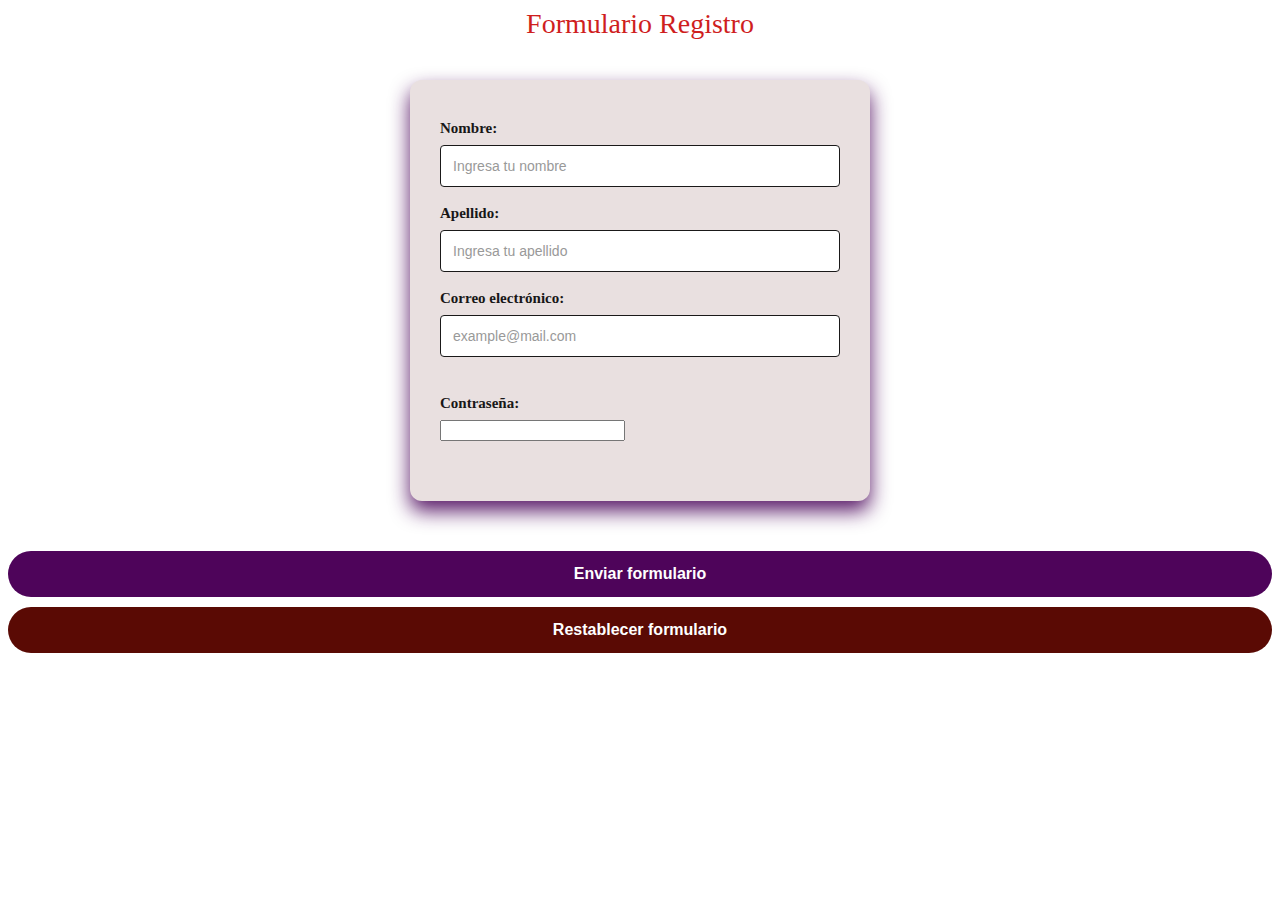
<file: 4. Codificación del formulario de login, implementando, validación de usuarios, con encriptación de contraseña, implementación del MVC-20251212T074324Z-1-001/login_con_validacion/index.html>
<html lang="es">
<head>
    <meta charset="UTF-8">
    <meta name="viewport" content="width=device-width, initial-scale=1.0">
    <title>Formulario de Registro</title>
    <link rel="stylesheet" href="styles.css">
</head>
<body>
     <h1><center>Formulario Registro</center></h1>

    <div class="formulario">
        <form id="registroForm">
            <div class="Nombre">
                <label for="nombre">Nombre:</label>
                <input type="text" id="nombre" name="nombre" placeholder="Ingresa tu nombre" required>
            </div>
            <br>
            <div class="Apellido">
                <label for="apellido">Apellido:</label>
                <input type="text" id="apellido" name="apellido" placeholder="Ingresa tu apellido" required>
            </div>
            <br>
            <div class="form-group">
                <label for="email">Correo electrónico:</label>
                <input type="email" id="email" name="email" placeholder="example@mail.com" required>
            </div>
            <br>
            <div class="contraseña">
                <label for="contraseña">Contraseña:</label>
                <input type="password" id="contraseña" name="contraseña" required>
            </div>

            <div class="form-group">
                
                </div>
            </div>
            <button type="submit" class="submit-btn">Enviar formulario</button>
            <button type="reset" class="reset-btn">Restablecer formulario</button>
        </form>
    </div>

    <script src="script.js"></script>
</body>
</html>
</body>
</html>
</file>
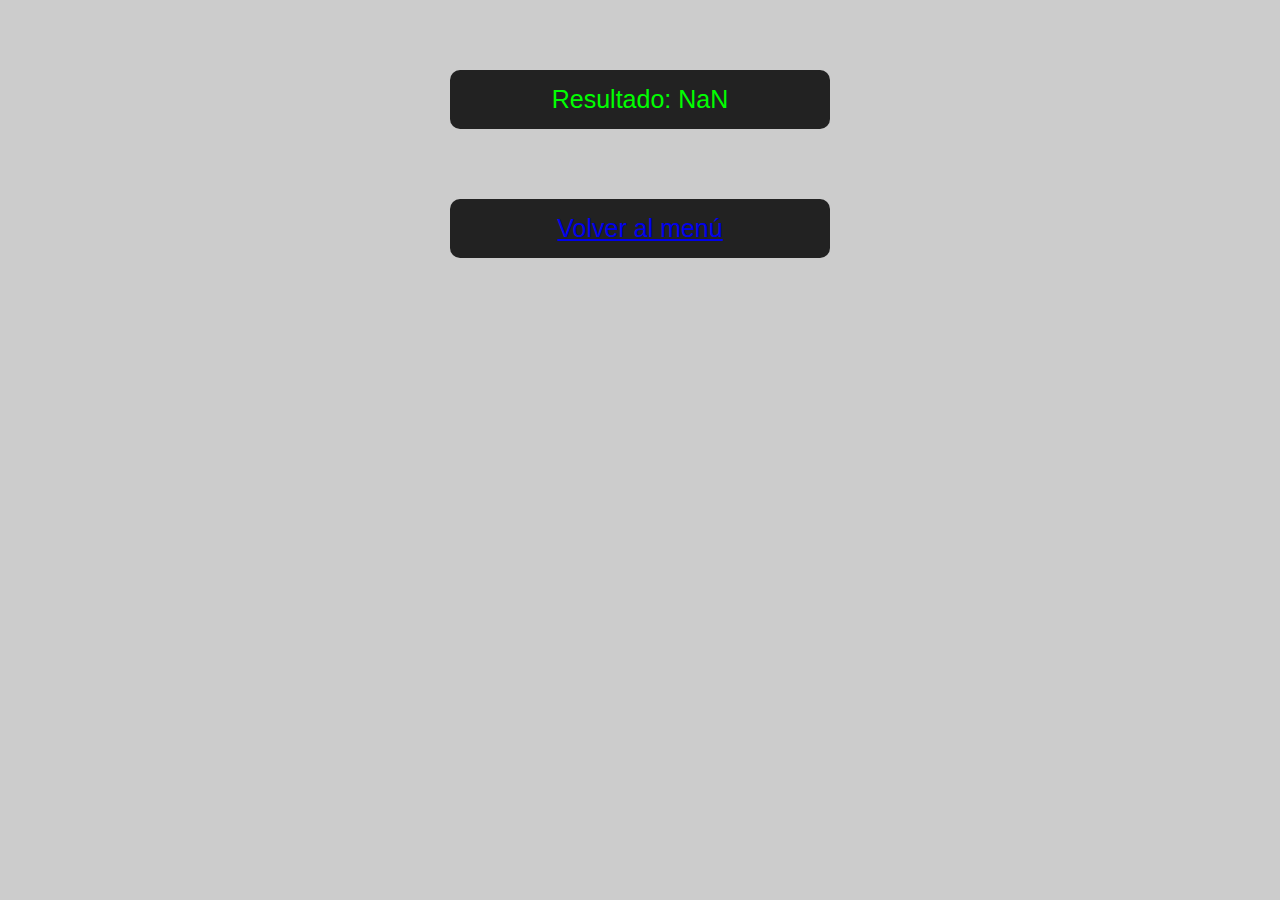
<file: 1. Codificación de algoritmos (secuenciales, condicionales, cíclicos y arreglos), en el lenguaje seleccionado.-20251212T074316Z-1-001/GUIA 1 EJERCICIOS LOGICA/EJERCICIO 1/index.html>
<!DOCTYPE html>
<html lang="es">
  <head>
    <meta charset="UTF-8" />
    <meta name="viewport" content="width=device-width, initial-scale=1.0" />
    <title>Valor Absoluto</title>
    <link rel="stylesheet" href="styles.css" />
  </head>
  <body>
    <div id="resultado"></div>
    <div id="Volver"><a href="../index_principal.html">Volver al menú</a></div>
    <script src="codigo.js"></script>
  </body>
</html>
</file>
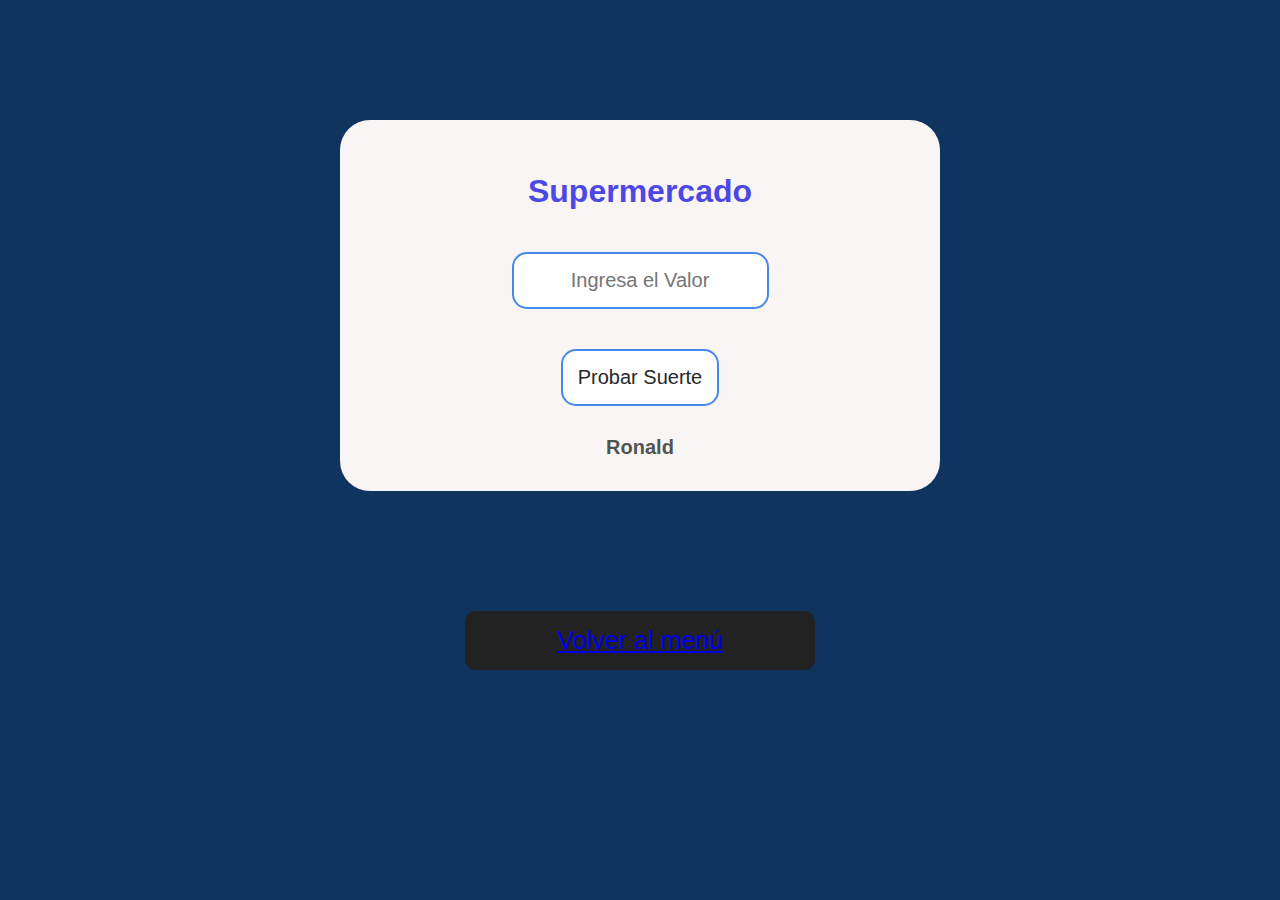
<file: 1. Codificación de algoritmos (secuenciales, condicionales, cíclicos y arreglos), en el lenguaje seleccionado.-20251212T074316Z-1-001/GUIA 1 EJERCICIOS LOGICA/EJERCICIO 3/index.html>
<!DOCTYPE html>
<html lang="es">
  <head>
    <meta charset="UTF-8" />
    <meta name="viewport" content="width=device-width, initial-scale=1.0" />
    <title>Supermercado</title>
    <link rel="stylesheet" href="styles.css" />
  </head>
  <body>
    <div class="container">
      <h1>Supermercado</h1>

      <form id="form">
        <input type="number" id="form__input" placeholder="Ingresa el Valor" />

        <button type="submit" id="form__button">Probar Suerte</button>
      </form>

      <div id="result">Ronald</div>
    </div>
    <div id="Volver"><a href="../index_principal.html">Volver al menú</a></div>
    <script src="codigo.js"></script>
  </body>
</html>
</file>
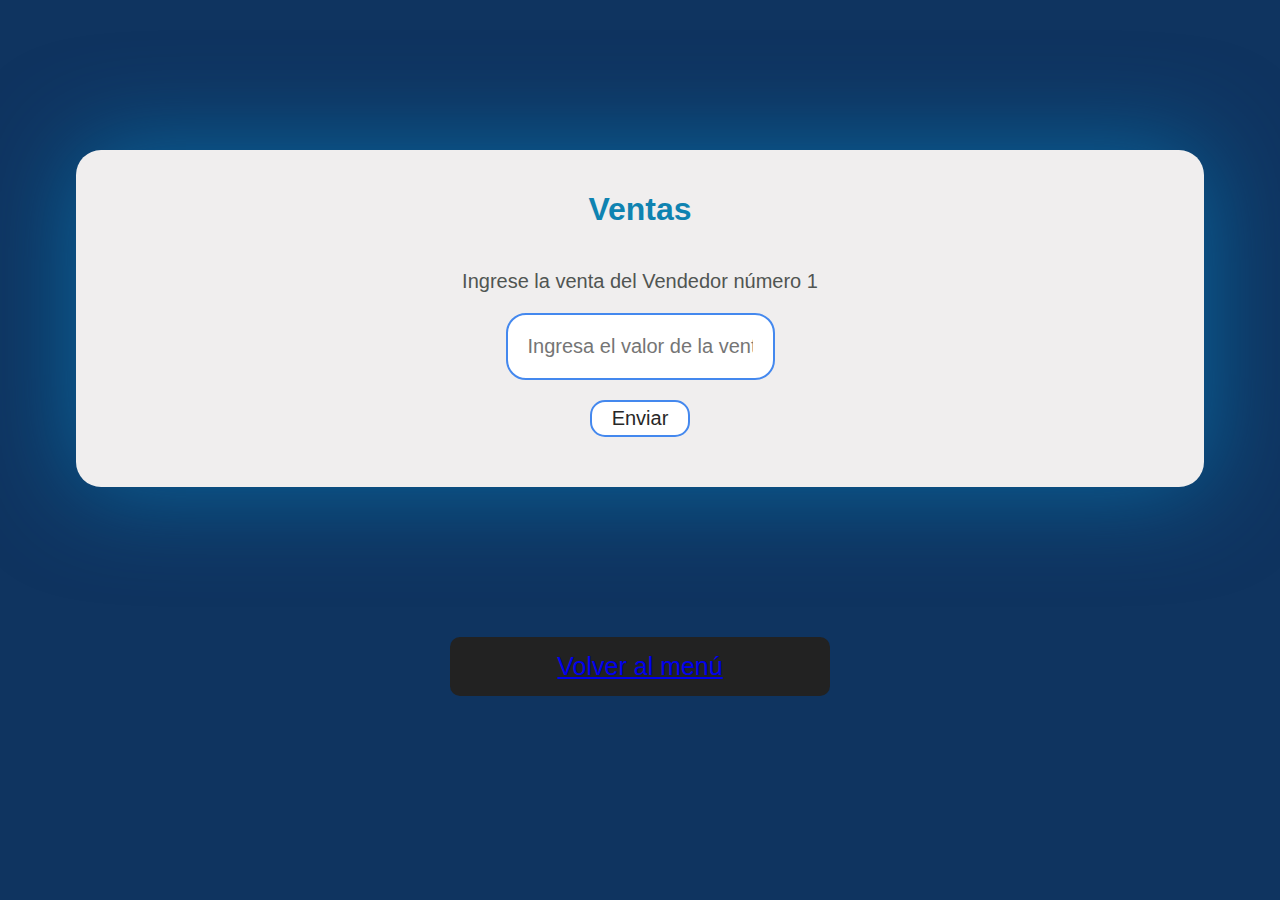
<file: 1. Codificación de algoritmos (secuenciales, condicionales, cíclicos y arreglos), en el lenguaje seleccionado.-20251212T074316Z-1-001/GUIA 1 EJERCICIOS LOGICA/EJERCICIO 4/index.html>
<!DOCTYPE html>
<html lang="es">
  <head>
    <meta charset="UTF-8" />
    <meta name="viewport" content="width=device-width, initial-scale=1.0" />
    <title>Ventas</title>
    <link rel="stylesheet" href="styles.css" />
  </head>
  <body>
    <div class="container">
      <h1>Ventas</h1>

      <p id="contador"></p>

      <form id="form">
        <input
          type="number"
          placeholder="Ingresa el valor de la venta"
          id="form__input"
        />

        <button id="form__button">Enviar</button>
      </form>

      <div id="result"></div>
    </div>
     <div id="Volver"><a href="../index_principal.html">Volver al menú</a></div>
    <script src="codigo.js"></script>
  </body>
</html>
</file>
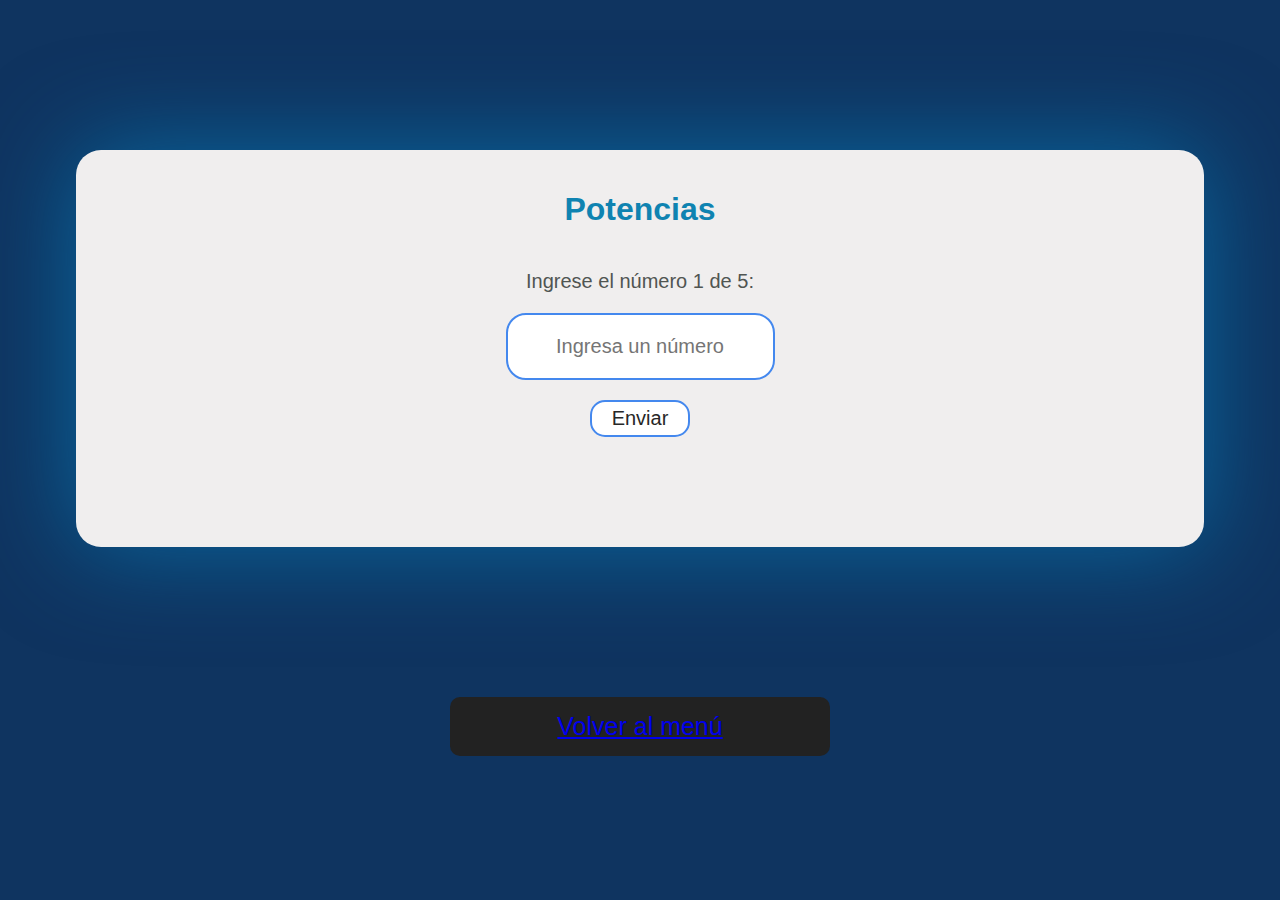
<file: 1. Codificación de algoritmos (secuenciales, condicionales, cíclicos y arreglos), en el lenguaje seleccionado.-20251212T074316Z-1-001/GUIA 1 EJERCICIOS LOGICA/EJERCICIO 5/index.html>
<!DOCTYPE html>
<html lang="es">
  <head>
    <meta charset="UTF-8" />
    <meta name="viewport" content="width=device-width, initial-scale=1.0" />
    <title>Potencias</title>
    <link rel="stylesheet" href="styles.css" />
  </head>
  <body>
    <div class="container">
      <h1>Potencias</h1>

      <p id="contador"></p>

      <form id="form">
        <input type="number" placeholder="Ingresa un número" id="form__input" />

        <button id="form__button">Enviar</button>
      </form>

      <div id="result"></div>

      <p id="result__container__origins"></p>

      <div id="result__originales"></div>

      <p id="result__container__potencias"></p>

      <div id="result__potencias"></div>
    </div>
    <div id="Volver"><a href="../index_principal.html">Volver al menú</a></div>
    <script src="codigo.js"></script>
  </body>
</html>
</file>
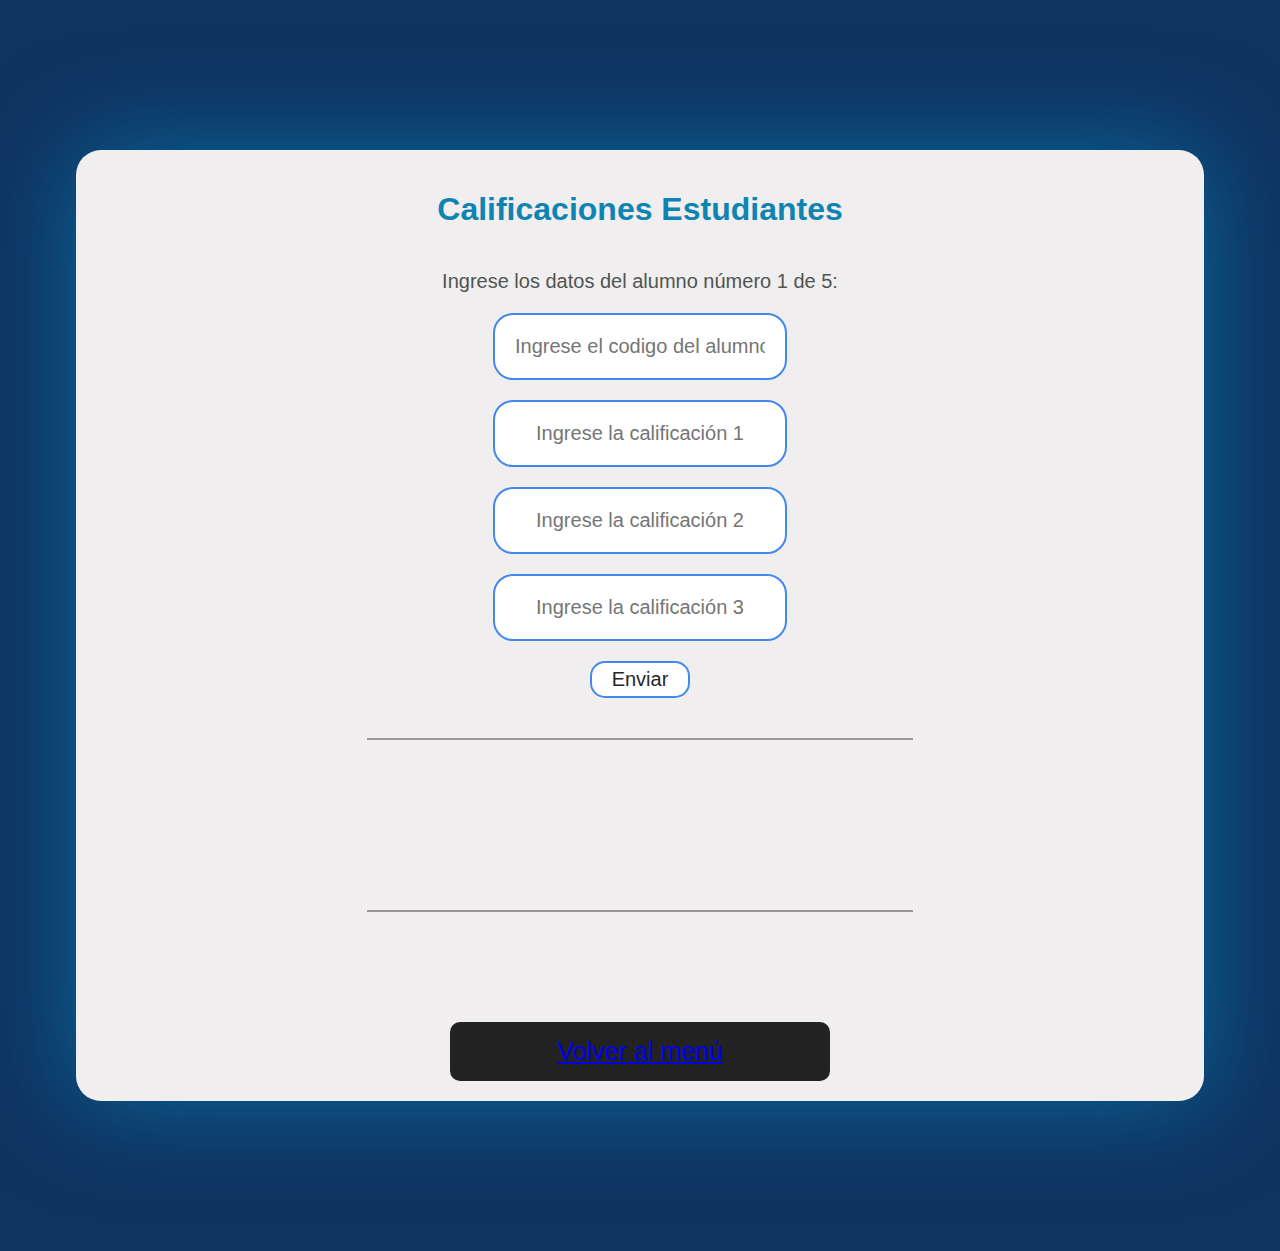
<file: 1. Codificación de algoritmos (secuenciales, condicionales, cíclicos y arreglos), en el lenguaje seleccionado.-20251212T074316Z-1-001/GUIA 1 EJERCICIOS LOGICA/EJERCICIO 6/index.html>
<!DOCTYPE html>
<html lang="es">
  <head>
    <meta charset="UTF-8" />
    <meta name="viewport" content="width=device-width, initial-scale=1.0" />
    <title>Calificaciones Estudiantes</title>
    <link rel="stylesheet" href="styles.css" />
  </head>
  <body>
    <div class="container">
      <h1>Calificaciones Estudiantes</h1>

      <p id="contador"></p>

      <form id="form">
        <input type="number" placeholder="Ingrese el codigo del alumno" class="form__input" id="form__codigo" />
        <input type="number" placeholder="Ingrese la calificación 1" class="form__input" id="form__cal1"/>
        <input type="number" placeholder="Ingrese la calificación 2" class="form__input" id="form__cal2"/>
        <input type="number" placeholder="Ingrese la calificación 3" class="form__input" id="form__cal3"/>    

        <button id="form__button">Enviar</button>
      </form>

      <hr>

      <p> </p>

      <p id="result__aprobados"></p>

      <p id="result__recuperaciones"></p>

      <p id="result__maxima"></p>

      <p> </p>

      <hr>

      <p> </p>

      <div id="result"></div>
      <div id="Volver"><a href="../index_principal.html">Volver al menú</a></div>
    </div>
    
    <script src="codigo.js"></script>
  </body>
</html>
</file>
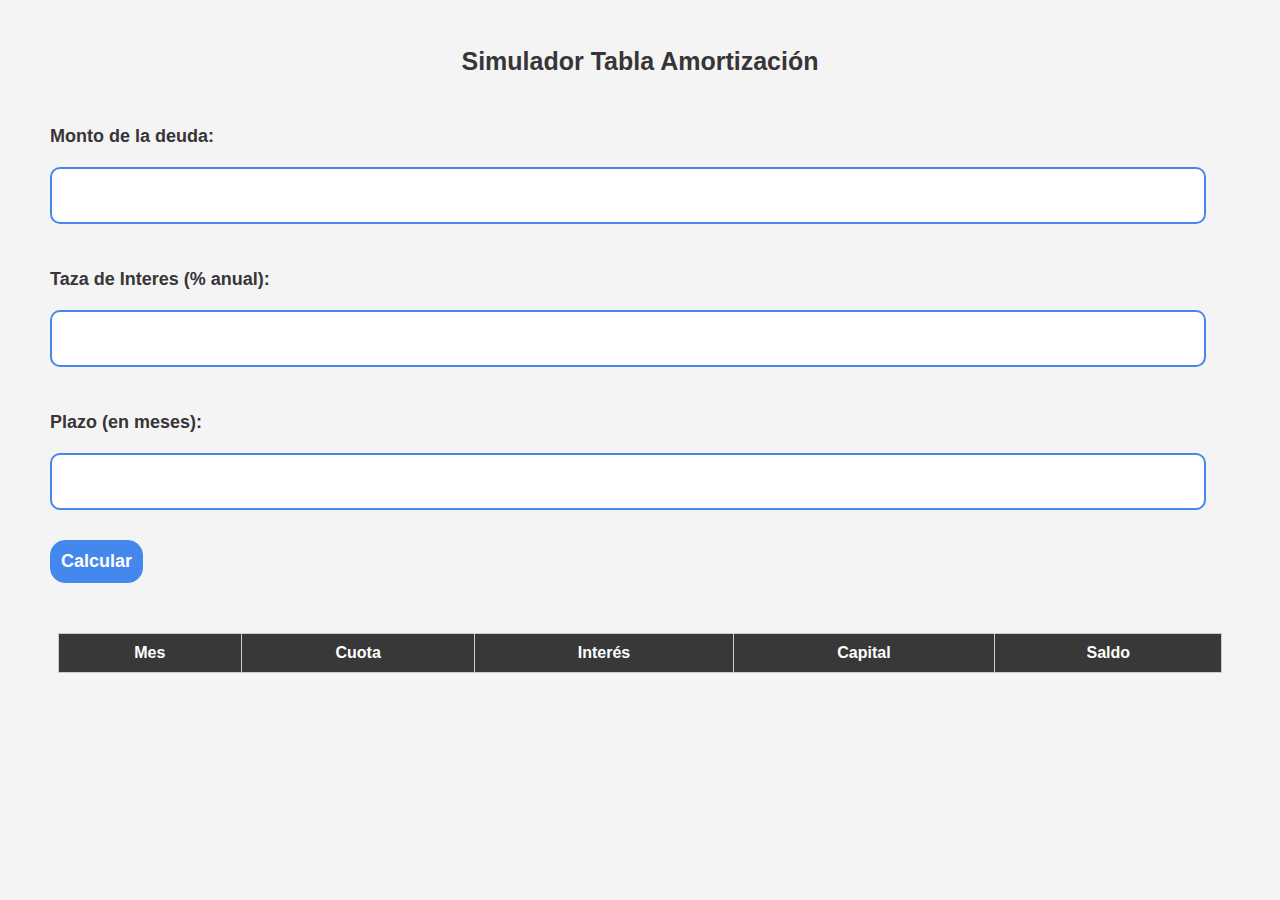
<file: 2 Codificación de algoritmos utilizando programación orientada a objetos en el lenguaje seleccionado.-20251212T073936Z-1-001/EJERCICIO DEUDA/CÓDIGO DEUDA/index.html>
<!DOCTYPE html>
<html lang="es">
  <head>
    <meta charset="UTF-8" />
    <meta name="viewport" content="width=device-width, initial-scale=1.0" />
    <title>Simulador Tabla Amortización</title>
    <link rel="stylesheet" href="styles.css" />
  </head>
  <body>
    <div class="container">
      <h1>Simulador Tabla Amortización</h1>
      <form class="form">
        <div class="form__container">
          <label for="monto" class="label_"
            >Monto de la deuda:
            <input type="number" id="monto" class="form__input" required />
          </label>

          <label for="tasa__interes" class="label_"
            >Taza de Interes (% anual):
            <input
              type="number"
              id="tasa__interes"
              class="form__input"
              required
            />
          </label>

          <label for="plazo" class="label_"
            >Plazo (en meses):
            <input type="number" id="plazo" class="form__input" required />
          </label>
        </div>

        <button type="submit" id="form__button">Calcular</button>
      </form>
    </div>

    <p id="mensajes"></p>

    <div class="resultados">
      <table class="table">
        <thead>
          <th>Mes</th>
          <th>Cuota</th>
          <th>Interés</th>
          <th>Capital</th>
          <th>Saldo</th>
        </thead>

        <tbody id="bodyResultados"></tbody>
      </table>
    </div>

    <script src="codigo.js"></script>
  </body>
</html>
</file>
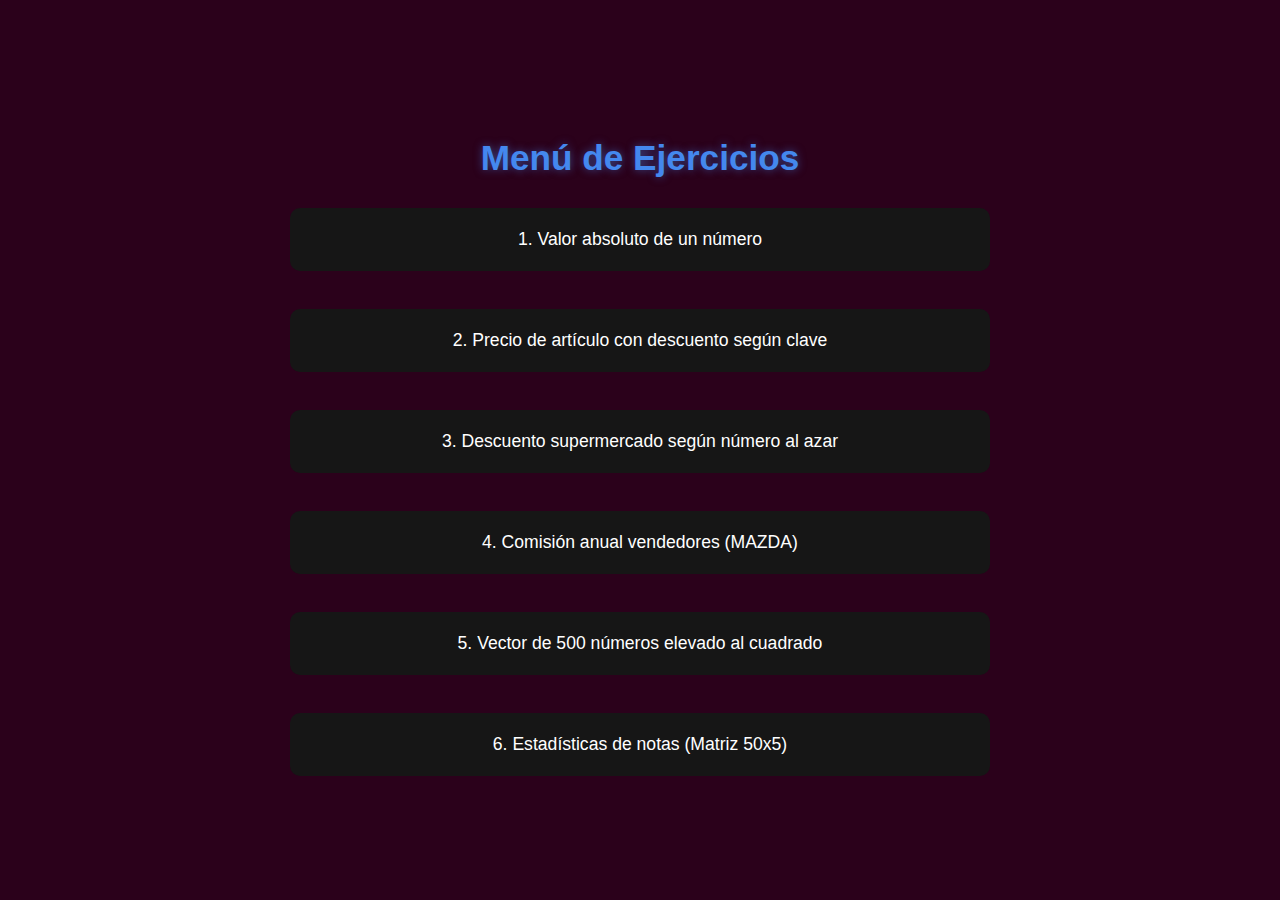
<file: 1. Codificación de algoritmos (secuenciales, condicionales, cíclicos y arreglos), en el lenguaje seleccionado.-20251212T074316Z-1-001/GUIA 1 EJERCICIOS LOGICA/index_principal.html>
<!DOCTYPE html>
<html lang="es">
<head>
    <meta charset="UTF-8">
    <meta name="viewport" content="width=device-width, initial-scale=1.0">
    <title>Menú de Ejercicios</title>
    <link rel="stylesheet" href="styles.css">
</head>
<body>

    <div class="container">
        <h1>Menú de Ejercicios</h1>

        <div class="card">
            <a href="EJERCICIO 1/index.html">
                1. Valor absoluto de un número
            </a>
        </div>
        <br>
        <div class="card">
            <a href="EJERCICIO 2/index.html">
                2. Precio de artículo con descuento según clave
            </a>
        </div>

        <br>
        <div class="card">
            <a href="EJERCICIO 3/index.html">
                3. Descuento supermercado según número al azar
            </a>
        </div>
         <br>
        <div class="card">
            <a href="EJERCICIO 4/index.html">
                4. Comisión anual vendedores (MAZDA)
            </a>
        </div>
         <br>
        <div class="card">
            <a href="EJERCICIO 5/index.html">
                5. Vector de 500 números elevado al cuadrado
            </a>
        </div>
         <br>
        <div class="card">
            <a href="EJERCICIO 6/index.html">
                6. Estadísticas de notas (Matriz 50x5)
            </a>
        </div>

        
    </div>

</body>
</html>
</file>
<file: 4. Codificación del formulario de login, implementando, validación de usuarios, con encriptación de contraseña, implementación del MVC-20251212T074324Z-1-001/login_con_validacion/styles.css>
.formulario {
    width: 100%;
    max-width: 400px;
    margin: 40px auto;
    background-color: rgb(233, 224, 224);
    padding: 40px 30px;
    border-radius: 12px;
    box-shadow: 0 10px 20px rgba(73, 4, 90, 0.915);

}

h1 {
    text-align: center;
    color: #cf1e1e;
    margin-bottom: 30px;
    font-size: 28px;
    font-weight: normal;
}

.form-group {
    margin-bottom: 20px;
}

label {
    display: block;
    color: #181717;
    font-weight: bold;
    margin-bottom: 8px;
    font-size: 15px;
}

input[type="text"],
input[type="email"],
input[type="number"],
select {
    width: 100%;
    padding: 12px;
    border: 1px solid #1a1919;
    border-radius: 4px;
    font-size: 14px;
    background-color: white;
    transition: border-color 0.3s;
}

input[type="text"]:focus,
input[type="email"]:focus,
input[type="number"]:focus,
select:focus {
    outline: none;
    border-color: #2a5298;
}

input::placeholder {
    color: #999;
}

.submit-btn {
    width: 100%;
    padding: 14px;
    background-color: #4e045a;
    color: white;
    border: none;
    border-radius: 4px;
    font-size: 16px;
    font-weight: bold;
    cursor: pointer;
    transition: background-color 0.3s;
    margin-top: 10px;
    border-radius: 50px;


}

.submit-btn:hover {
    background-color: #0b0113e9;
}
.reset-btn {
    width: 100%;
    padding: 14px;
    background-color: #5a0a04;
    color: white;
    border: none;
    border-radius: 4px;
    font-size: 16px;
    font-weight: bold;
    cursor: pointer;
    transition: background-color 0.3s;
    margin-top: 10px;
    border-radius: 50px;


}

.reset-btn:hover {
    background-color: #0b0113e9;
}
</file>
<file: 1. Codificación de algoritmos (secuenciales, condicionales, cíclicos y arreglos), en el lenguaje seleccionado.-20251212T074316Z-1-001/GUIA 1 EJERCICIOS LOGICA/EJERCICIO 1/styles.css>
body {
    background-color: #CCC;
    font-family: 'Gill Sans', 'Gill Sans MT', Calibri, 'Trebuchet MS', sans-serif;
    margin: 0;
}

#resultado {
    margin: auto;
    background-color: #222;
    color: #0f0;
    padding: 15px;
    margin-top: 70px;
    font-size: 25px;
    border-radius: 10px;
    text-align: center;
    width: 350px;
}
#Volver {
    margin: auto;
    background-color: #222;
    color: rgb(130, 5, 5);
    padding: 15px;
    margin-top: 70px;
    font-size: 25px;
    border-radius: 10px;
    text-align: center;
    width: 350px;
}
</file>
<file: 1. Codificación de algoritmos (secuenciales, condicionales, cíclicos y arreglos), en el lenguaje seleccionado.-20251212T074316Z-1-001/GUIA 1 EJERCICIOS LOGICA/EJERCICIO 3/styles.css>
* {
    box-sizing: border-box;
}

input::-webkit-outer-spin-button,
input::-webkit-inner-spin-button {
  -webkit-appearance: none;
  margin: 0;
}

body {
    background-color: #0F3460;
    margin: 0;
    font-family: 'Gill Sans', 'Gill Sans MT', Calibri, 'Trebuchet MS', sans-serif;
}

.container {
    width: 90%;
    max-width: 600px;;
    margin: 120px auto;
    background-color: #FAF5F5;
    display: flex;
    flex-direction: column;
    align-items: center;
    padding: 2rem;
    border-radius: 30px;
}

.container h1 {
    color: #4C48E5;
    font-weight: bold;
    padding-bottom: 20px;
}

#form {
    display: flex;
    flex-direction: column;
    align-items: center;
    gap: 20px
}

#form__input {
    border-radius: 15px;
    padding: 15px;
    outline: none;
    min-width: 20%;
    max-width: 400px;
    text-align: center;
    border: 2px solid #48E;
    font-family: 'Gill Sans', 'Gill Sans MT', Calibri, 'Trebuchet MS', sans-serif;
    font-size: 20px;
    margin-bottom: 20px;
}

#form__input:focus-visible {
    outline: none;
}

#form__button {
    background-color: #FFF;
    border-radius: 15px;
    padding: 15px;
    color: #272727;
    min-width: 20%;
    max-width: 400px;
    text-align: center;
    border: 2px solid #48E;
    font-family: 'Gill Sans', 'Gill Sans MT', Calibri, 'Trebuchet MS', sans-serif;
    font-size: 20px;
    margin-bottom: 30px;
    font-weight: lighter;
}

#form__button:active {
    background-color: #e4e1e1;
}

#result {
    font-family: 'Gill Sans', 'Gill Sans MT', Calibri, 'Trebuchet MS', sans-serif;
    color: #505552;
    font-weight: bolder;
    font-size: 20px;
}
#Volver {
    margin: auto;
    background-color: #222;
    color: rgb(130, 5, 5);
    padding: 15px;
    margin-top: 70px;
    font-size: 25px;
    border-radius: 10px;
    text-align: center;
    width: 350px;
}
</file>
<file: 1. Codificación de algoritmos (secuenciales, condicionales, cíclicos y arreglos), en el lenguaje seleccionado.-20251212T074316Z-1-001/GUIA 1 EJERCICIOS LOGICA/EJERCICIO 4/styles.css>
input::-webkit-outer-spin-button,
input::-webkit-inner-spin-button {
  -webkit-appearance: none;
  margin: 0;
}

body {
    margin: 0;
    font-family: 'Gill Sans', 'Gill Sans MT', Calibri, 'Trebuchet MS', sans-serif;
    background-color: #0F3460;
}

.container {
    margin: 150px auto;
    min-width: 60%;
    max-width: 85%;
    background-color: #f0eeee;
    display: grid;
    grid-template-columns: 1fr;
    grid-template-rows: auto;
    justify-items: center;
    border-radius: 25px;
    box-shadow: 0 0 100px rgba(5, 139, 201, 0.6);
    padding: 20px;
}

#contador {
    font-family: 'Gill Sans', 'Gill Sans MT', Calibri, 'Trebuchet MS', sans-serif;
    text-align: center;
    color: #505552;
    font-size: 20px;
}

.container h1 {
    font-family: 'Gill Sans', 'Gill Sans MT', Calibri, 'Trebuchet MS', sans-serif;
    text-align: center;
    color: #0f83b1;
}

#form {
    display: grid;
    grid-template-columns: 1fr;
    grid-template-rows: auto;
    gap: 20px;
    justify-items: center;
}

#form__input {
    min-width: 225px;
    max-width: 500px;
    border: 2px solid #48E;
    padding: 20px;
    border-radius: 20px;
    outline: none;
    font-family: 'Gill Sans', 'Gill Sans MT', Calibri, 'Trebuchet MS', sans-serif;
    font-size: 20px;
    text-align: center;
}

#form__button {
    background-color: #FFF;
    border-radius: 15px;
    padding: 5px 20px;
    color: #272727;
    min-width: 20%;
    max-width: 400px;
    text-align: center;
    border: 2px solid #48E;
    font-family: 'Gill Sans', 'Gill Sans MT', Calibri, 'Trebuchet MS', sans-serif;
    font-size: 20px;
    margin-bottom: 30px;
    font-weight: lighter;
}

#form__button:active {
    background-color: #e4e1e1;
}

#result {
    font-family: 'Gill Sans', 'Gill Sans MT', Calibri, 'Trebuchet MS', sans-serif;
    color: #505552;
    font-weight: bolder;
    font-size: 15px;
}

p {
    font-size: 15px;
}
#Volver {
    margin: auto;
    background-color: #222;
    color: rgb(130, 5, 5);
    padding: 15px;
    margin-top: 70px;
    font-size: 25px;
    border-radius: 10px;
    text-align: center;
    width: 350px;
}
</file>
<file: 1. Codificación de algoritmos (secuenciales, condicionales, cíclicos y arreglos), en el lenguaje seleccionado.-20251212T074316Z-1-001/GUIA 1 EJERCICIOS LOGICA/EJERCICIO 5/styles.css>
input::-webkit-outer-spin-button,
input::-webkit-inner-spin-button {
  -webkit-appearance: none;
  margin: 0;
}

body {
    margin: 0;
    font-family: 'Gill Sans', 'Gill Sans MT', Calibri, 'Trebuchet MS', sans-serif;
    background-color: #0F3460;
}

.container {
    margin: 150px auto;
    min-width: 60%;
    max-width: 85%;
    background-color: #f0eeee;
    display: grid;
    grid-template-columns: 1fr;
    grid-template-rows: auto;
    justify-items: center;
    border-radius: 25px;
    box-shadow: 0 0 100px rgba(5, 139, 201, 0.6);
    padding: 20px;
}

#contador {
    font-family: 'Gill Sans', 'Gill Sans MT', Calibri, 'Trebuchet MS', sans-serif;
    text-align: center;
    color: #505552;
    font-size: 20px;
}

.container h1 {
    font-family: 'Gill Sans', 'Gill Sans MT', Calibri, 'Trebuchet MS', sans-serif;
    text-align: center;
    color: #0f83b1;
}

#form {
    display: grid;
    grid-template-columns: 1fr;
    grid-template-rows: auto;
    gap: 20px;
    justify-items: center;
}

#form__input {
    min-width: 225px;
    max-width: 500px;
    border: 2px solid #48E;
    padding: 20px;
    border-radius: 20px;
    outline: none;
    font-family: 'Gill Sans', 'Gill Sans MT', Calibri, 'Trebuchet MS', sans-serif;
    font-size: 20px;
    text-align: center;
}

#form__button {
    background-color: #FFF;
    border-radius: 15px;
    padding: 5px 20px;
    color: #272727;
    min-width: 20%;
    max-width: 400px;
    text-align: center;
    border: 2px solid #48E;
    font-family: 'Gill Sans', 'Gill Sans MT', Calibri, 'Trebuchet MS', sans-serif;
    font-size: 20px;
    margin-bottom: 30px;
    font-weight: lighter;
}

#form__button:active {
    background-color: #e4e1e1;
}

#result {
    font-family: 'Gill Sans', 'Gill Sans MT', Calibri, 'Trebuchet MS', sans-serif;
    color: #505552;
    font-weight: bolder;
    font-size: 15px;
}

#result__originales , #result__potencias {
    font-family: 'Gill Sans', 'Gill Sans MT', Calibri, 'Trebuchet MS', sans-serif;
    color: #505552;
    font-weight: bolder;
    font-size: 15px;
    display: flex;
    flex-direction: row;
    justify-content: center;
    align-items: center;
}

p {
    font-size: 15px;
}

#result__container__origins, #result__container__potencias {
    font-family: 'Gill Sans', 'Gill Sans MT', Calibri, 'Trebuchet MS', sans-serif;
    color: #505552;
    font-weight: bolder;
    font-size: 15px;
}
#Volver {
    margin: auto;
    background-color: #222;
    color: rgb(130, 5, 5);
    padding: 15px;
    margin-top: 70px;
    font-size: 25px;
    border-radius: 10px;
    text-align: center;
    width: 350px;
}
</file>
<file: 1. Codificación de algoritmos (secuenciales, condicionales, cíclicos y arreglos), en el lenguaje seleccionado.-20251212T074316Z-1-001/GUIA 1 EJERCICIOS LOGICA/EJERCICIO 6/styles.css>
input::-webkit-outer-spin-button,
input::-webkit-inner-spin-button {
  -webkit-appearance: none;
  margin: 0;
}

body {
    margin: 0;
    font-family: 'Gill Sans', 'Gill Sans MT', Calibri, 'Trebuchet MS', sans-serif;
    background-color: #0F3460;
}

.container {
    margin: 150px auto;
    min-width: 60%;
    max-width: 85%;
    background-color: #f0eeee;
    display: grid;
    grid-template-columns: 1fr;
    grid-template-rows: auto;
    justify-items: center;
    border-radius: 25px;
    box-shadow: 0 0 100px rgba(5, 139, 201, 0.6);
    padding: 20px;
}

#contador {
    font-family: 'Gill Sans', 'Gill Sans MT', Calibri, 'Trebuchet MS', sans-serif;
    text-align: center;
    color: #505552;
    font-size: 20px;
}

.container h1 {
    font-family: 'Gill Sans', 'Gill Sans MT', Calibri, 'Trebuchet MS', sans-serif;
    text-align: center;
    color: #0f83b1;
}

#form {
    display: grid;
    grid-template-columns: 1fr;
    grid-template-rows: auto;
    gap: 20px;
    justify-items: center;
}

.form__input {
    min-width: 250px;
    max-width: 550px;
    border: 2px solid #48E;
    padding: 20px;
    border-radius: 20px;
    outline: none;
    font-family: 'Gill Sans', 'Gill Sans MT', Calibri, 'Trebuchet MS', sans-serif;
    font-size: 20px;
    text-align: center;
}

#form__button {
    background-color: #FFF;
    border-radius: 15px;
    padding: 5px 20px;
    color: #272727;
    min-width: 20%;
    max-width: 400px;
    text-align: center;
    border: 2px solid #48E;
    font-family: 'Gill Sans', 'Gill Sans MT', Calibri, 'Trebuchet MS', sans-serif;
    font-size: 20px;
    margin-bottom: 30px;
    font-weight: lighter;
}

#form__button:active {
    background-color: #e4e1e1;
}

#result {
    font-family: 'Gill Sans', 'Gill Sans MT', Calibri, 'Trebuchet MS', sans-serif;
    color: #505552;
    font-weight: bolder;
    font-size: 15px;
}

#result__originales , #result__potencias {
    font-family: 'Gill Sans', 'Gill Sans MT', Calibri, 'Trebuchet MS', sans-serif;
    color: #505552;
    font-weight: bolder;
    font-size: 15px;
    display: flex;
    flex-direction: row;
    justify-content: center;
    align-items: center;
}

p {
    font-size: 15px;
}

hr {
  border: 1px solid #9b9696; 
  margin: 10px 0;
  width: 50%;
}

#result__aprobados, #result__recuperaciones, #result__maxima {
    font-family: 'Gill Sans', 'Gill Sans MT', Calibri, 'Trebuchet MS', sans-serif;
    color: #505552;
    font-weight: bolder;
    font-size: 15px;
}
#Volver {
    margin: auto;
    background-color: #222;
    color: rgb(130, 5, 5);
    padding: 15px;
    margin-top: 70px;
    font-size: 25px;
    border-radius: 10px;
    text-align: center;
    width: 350px;
}
</file>
<file: 2 Codificación de algoritmos utilizando programación orientada a objetos en el lenguaje seleccionado.-20251212T073936Z-1-001/EJERCICIO DEUDA/CÓDIGO DEUDA/styles.css>
input::-webkit-outer-spin-button,
input::-webkit-inner-spin-button {
  -webkit-appearance: none;
  margin: 0;
}

body {
    font-family: 'Gill Sans', 'Gill Sans MT', Calibri, 'Trebuchet MS', sans-serif;
    background-color: #f4f4f4;
    margin: 0;
}

* {
    box-sizing: border-box;
}

.container {
    margin: 5px auto;
    padding: 0 50px;
}

.container h1 {
    text-align: center;
    font-family: inherit;
    color: #383438;
    font-weight: bold;
    font-size: 25px;
    padding-top: 30px;
}

.form__container {
    display: flex;
    flex-direction: column;
    align-items: stretch;
    gap: 5px;
    margin-top: 30px;
    
}

.label_ {
    font-family: inherit;
    color: #383438;
    font-weight: bold;
    font-size: 18px;
    padding: 20px 0;
}

.form__input{
    margin-top: 20px;
    display: flex;
    flex-direction: column;
    min-width: 98%;
    padding: 15px ;
    border-radius: 10px;
    color: #121112;
    font-weight: bold;
    font-size: 20px;
    border: 2px solid #48E;
    
}

.form__input:focus {
  outline: none;
}

#form__button {
    margin: 10px 0;
    padding: 10px;
    border-radius: 15px;
    color: #FFFF;
    font-family: 'Gill Sans', 'Gill Sans MT', Calibri, 'Trebuchet MS', sans-serif;
    font-weight: bold;
    background-color: #48E;
    border: 1px solid #48E;
    font-size: 18px;
}

#form__button:active {
    background-color: #96a7f9;
}

#mensajes {
  font-family: 'Gill Sans', 'Gill Sans MT', Calibri, 'Trebuchet MS', sans-serif;
  color: #505552;
  font-weight: bold;
  font-size: 18px;
  text-align: center;
}

.resultados {
    width: 100%;
    display: flex;
    justify-content: center;
    margin-top: 40px;
}

.table {
    border-collapse: collapse;
    width: 91%;
    text-align: center;
    margin-bottom: 80px;
}

.table th, .table td {
  border: 1px solid #ccc;
  padding: 10px;
}

.table th {
  background: #383838;
  font-weight: bold;
  color: #FFF;
}

@media (max-width: 480px) {
  .table th, .table td {
    padding: 6px;
    font-size: 12px;
  }
}
</file>
<file: 1. Codificación de algoritmos (secuenciales, condicionales, cíclicos y arreglos), en el lenguaje seleccionado.-20251212T074316Z-1-001/GUIA 1 EJERCICIOS LOGICA/styles.css>
body {
    margin: 0;
    padding: 0;
    background: #2b011b;
    font-family: Arial, Helvetica, sans-serif;
    display: flex;
    justify-content: center;
    align-items: center;
    min-height: 100vh;
    color: #fff;
}

.container {
    text-align: center;
    width: 90%;
    max-width: 700px;
}

h1 {
    margin-bottom: 30px;
    color: #48e;
    text-shadow: 0px 0px 8px #48e8;
    font-size: 2.2rem;
}

.card {
    background: #161616;
    padding: 20px;
    margin: 10px 0;
    border-radius: 10px;
    transition: .3s;
    cursor: pointer;
    border: 1px solid transparent;
}

.card:hover {
    background: #1d1d1d;
    border: 1px solid rgb(19, 25, 33);
    transform: translateY(-3px);
    box-shadow: 0px 0px 10px #48e6;
}

.card a {
    color: #fff;
    text-decoration: none;
    font-size: 1.1em;
    display: block;
}
</file>
